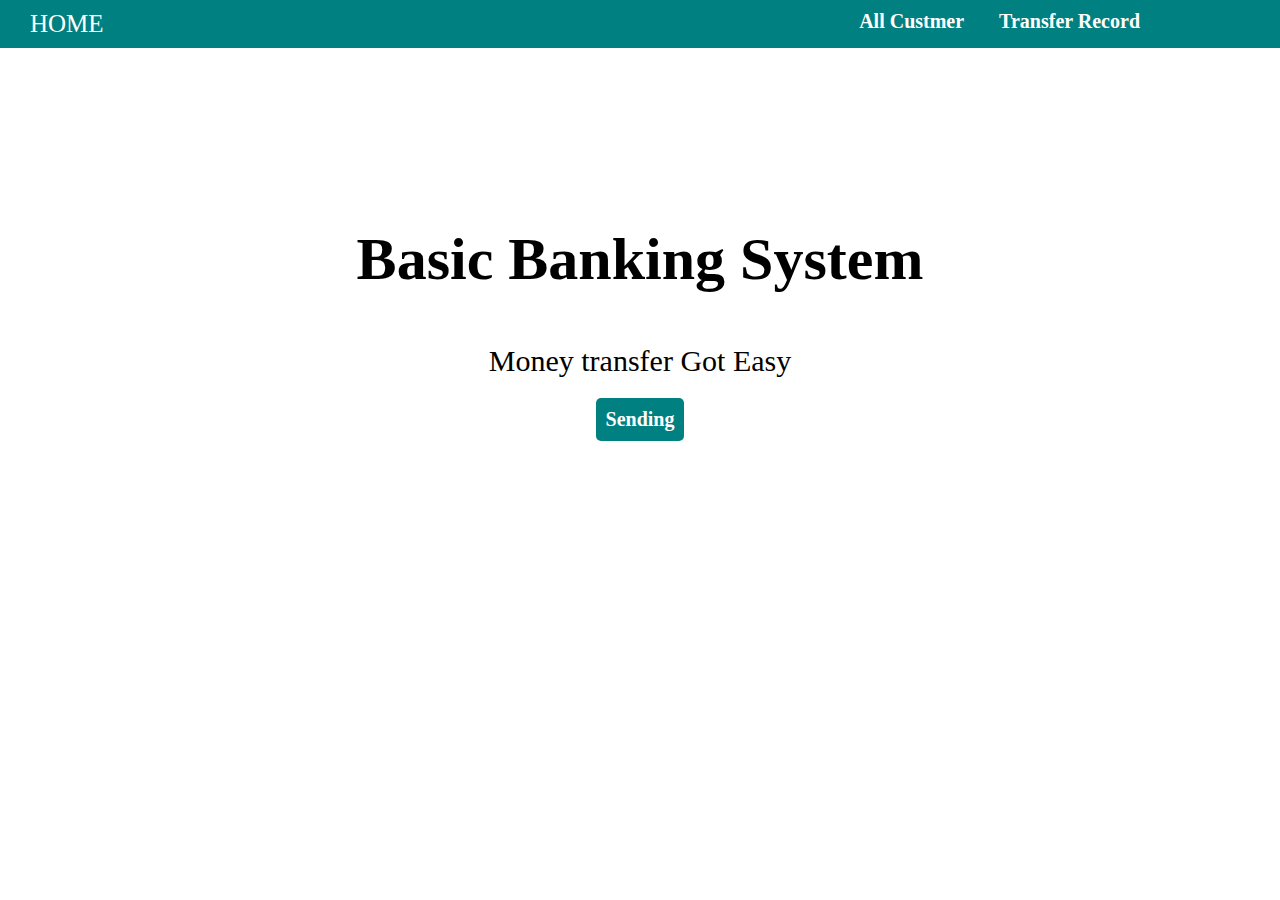
<file: index.html>
<!DOCTYPE html>
<html>
    <head>
        <link rel="stylesheet" href="css/index.css">
        <title>HOME</title>
    </head>
    <body>
        <header>
            <nav class="nav">
                <div class="logo">
                    <a href="index.html">HOME</a>    
                </div>
                <div class="items">
                    <a href="users.html">All Custmer</a>
                    <a href="history.html">Transfer Record</a>
                </div>
            </nav>
        </header>

        <section id="basic">

            <div class="container">
                <div class="Guide">
                    <h1>Basic Banking System</h1>
                    <p>Money transfer Got Easy</p>
                    <button class="btn1"><a href="Transfaring.html">Sending</a></button>
                </div>
            </div>

        </section>


    </body>
</html>
</file>
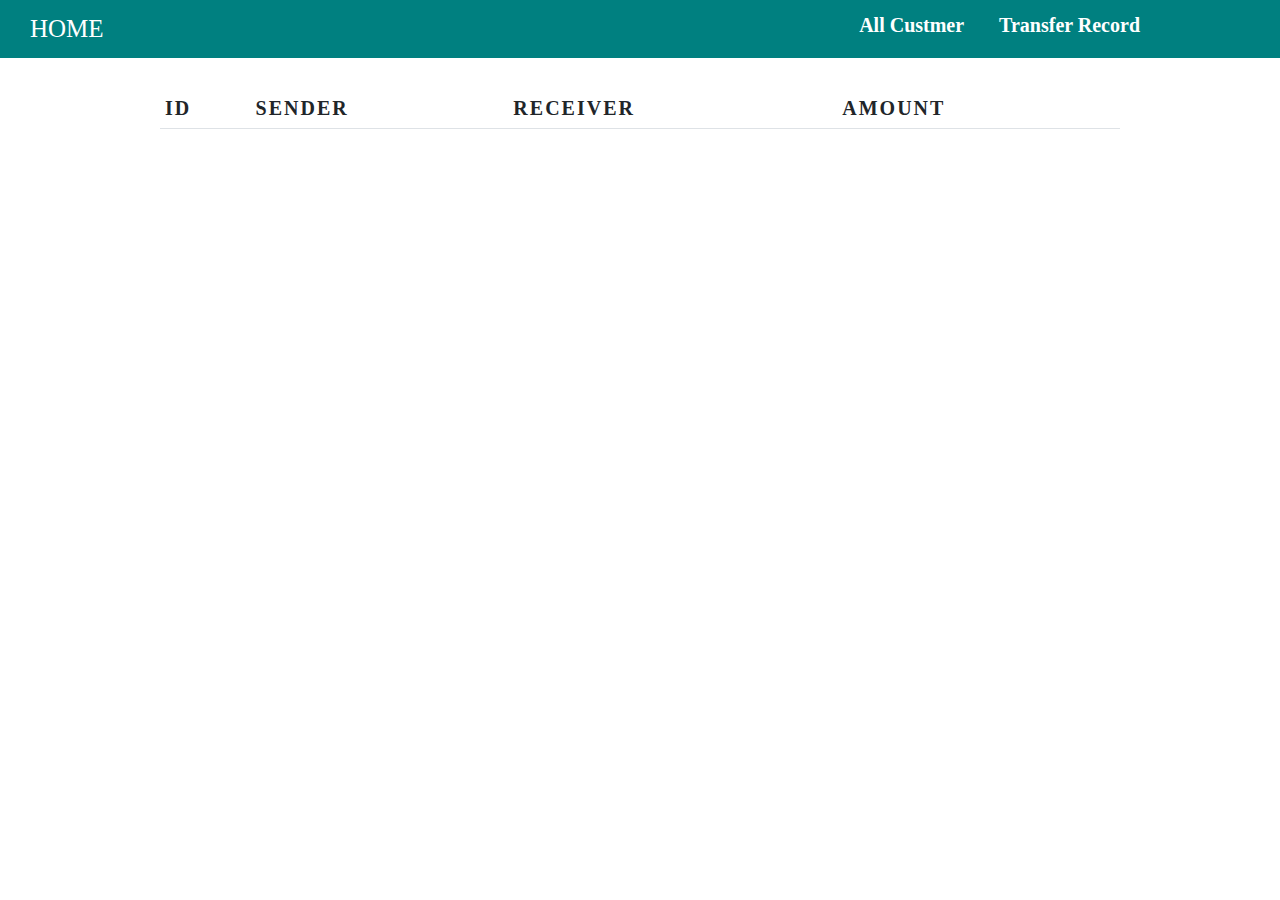
<file: history.html>
<!DOCTYPE html>
<html>
    <head>
        <link rel="stylesheet" href="css/bootstrap.min.css">
        <link rel="stylesheet" href="css/index.css">
        <title>Transfered Record</title>
    </head>
    <body>

        <header>
            <nav class="nav">
                <div class="logo">
                    <a href="index.html">HOME</a>    
                </div>
                <div class="items">
                    <a href="users.html">All Custmer</a>
                    <a href="history.html">Transfer Record</a>
                </div>
            </nav>
        </header>
        
        <form name="form1" action="Transfaring.html" method="get">
            <table class="table w-75 m-auto mt-5">
                <thead>
                    <tr>
                        <td>ID</td>
                        <td>SENDER</td>
                        <td>RECEIVER</td>
                        <td>AMOUNT</td>
                    </tr>
                </thead>
                <tbody  id="tableBody">

                </tbody>
            </table>
        </form>

       <script src="js/history.js"></script> 
    </body>
</html>
</file>
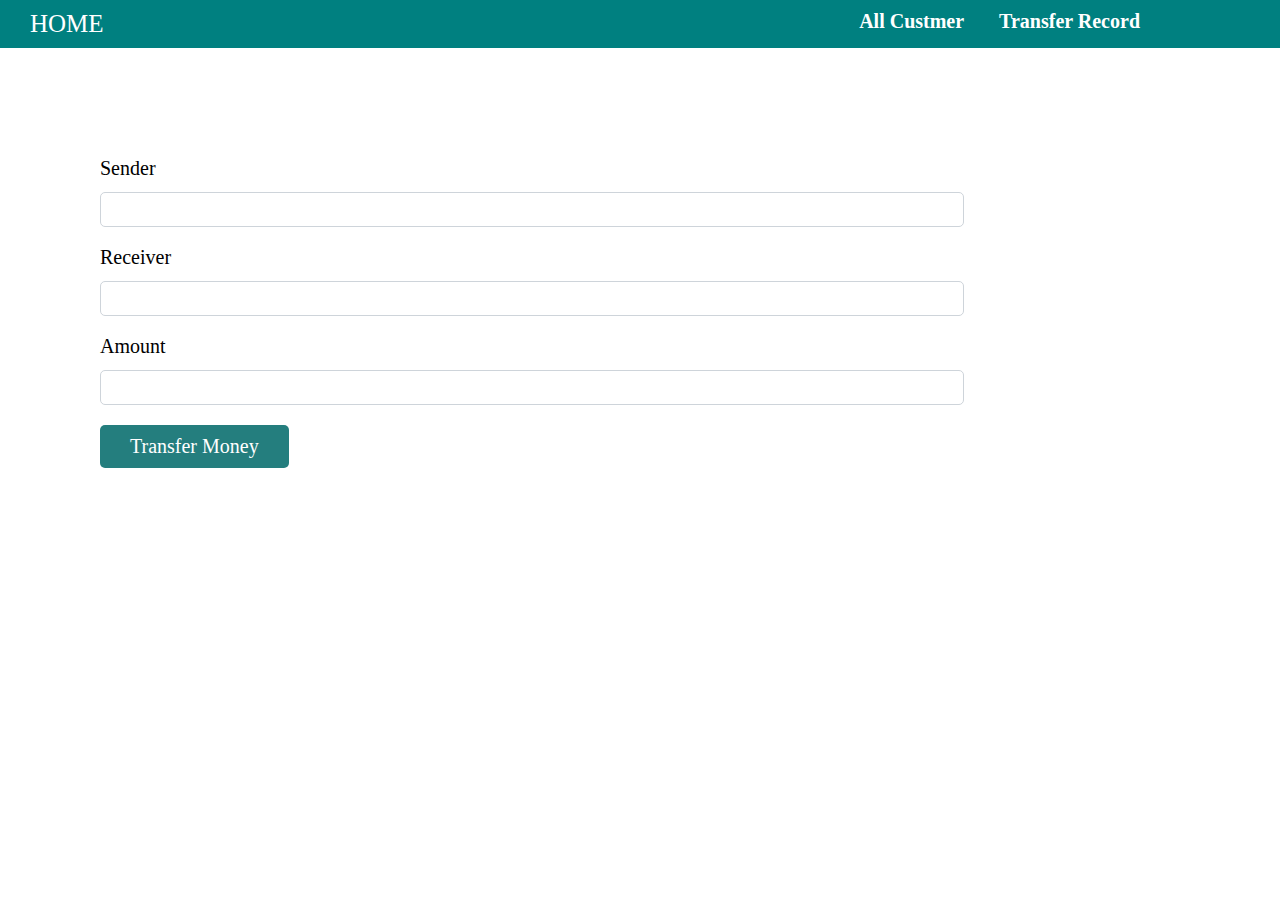
<file: Transfaring.html>
<!DOCTYPE html>
<html>
    <head>
        <link rel="stylesheet" href="css/index.css">
        <title>Sending Action</title>

    </head>
    <body>
        <header>
            <nav class="nav">
                <div class="logo">
                    <a href="index.html">HOME</a>    
                </div>
                <div class="items">
                    <a href="users.html">All Custmer</a>
                    <a href="history.html">Transfer Record</a>
                </div>
            </nav>
        </header>
        <section>
            <div class="container1">
                <div class="getInfo">
                    <form name="form1" action="history.html" method="post">
                        <label>Sender</label> <br>
                        <input class="form-control" id="senderInp" type="text" name="sender"     required> <br>

                        <label>Receiver</label> <br>
                        <input class="form-control" id="receiverInp" type="text" name="receiver" required> <br>
                        
                        <label>Amount</label> <br>
                        <input class="form-control" id="amountInp" type="number" name="amount" required> <br>                        
                        
                    </form>
                    
                    <button onclick="transferMoney()" class="btn">Transfer Money</button>
                    

                </div>
            </div>
        </section>

        <script src="js/index.js"></script>
    </body>
</html>
</file>
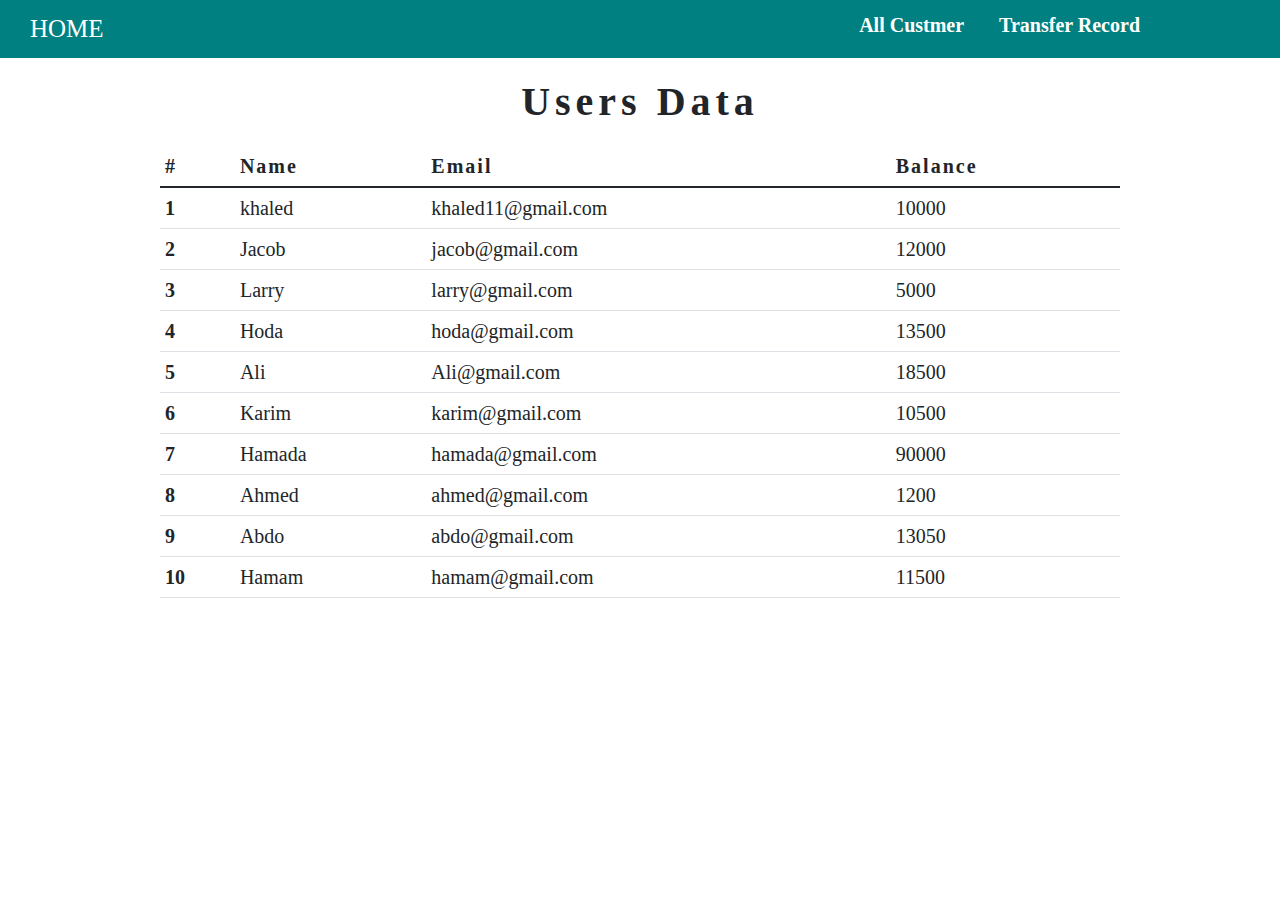
<file: users.html>
<!DOCTYPE html>
<html>
    <head>
        <link rel="stylesheet" href="css/bootstrap.min.css">
        <link rel="stylesheet" href="css/index.css">
        <title>All Users</title>
    </head>
    <body>
      <header>
        <nav class="nav">
            <div class="logo">
                <a href="index.html">HOME</a>    
            </div>
            <div class="items">
                <a href="users.html">All Custmer</a>
                <a href="history.html">Transfer Record</a>
            </div>
        </nav>
    </header>

        <div class="title">
            <h1 class="m-auto">Users Data </h1>
        </div>
        <table class="table w-75 m-auto">
            <thead>
              <tr>
                <th scope="col">#</th>
                <th scope="col">Name</th>
                <th scope="col">Email</th>
                <th scope="col">Balance</th>
              </tr>
            </thead>
            <tbody>
              <tr>
                <th scope="row">1</th>
                <td>khaled</td>
                <td>khaled11@gmail.com</td>
                <td>10000</td>
              </tr>
              <tr>
                <th scope="row">2</th>
                <td>Jacob</td>
                <td>jacob@gmail.com</td>
                <td>12000</td>
              </tr>
              <tr>
                <th scope="row">3</th>
                <td>Larry</td>
                <td>larry@gmail.com</td>
                <td>5000</td>
              </tr>
              
              <tr>
                <th scope="row">4</th>
                <td>Hoda</td>
                <td>hoda@gmail.com</td>
                <td>13500</td>
              </tr>
              <tr>
                <th scope="row">5</th>
                <td>Ali</td>
                <td>Ali@gmail.com</td>
                <td>18500</td>
              </tr>
              <tr>
                <th scope="row">6</th>
                <td>Karim</td>
                <td>karim@gmail.com</td>
                <td>10500</td>
              </tr>
              <tr>
                <th scope="row">7</th>
                <td>Hamada</td>
                <td>hamada@gmail.com</td>
                <td>90000</td>
              </tr>
              <tr>
                <th scope="row">8</th>
                <td>Ahmed</td>
                <td>ahmed@gmail.com</td>
                <td>1200</td>
              </tr>
              <tr>
                <th scope="row">9</th>
                <td>Abdo</td>
                <td>abdo@gmail.com</td>
                <td>13050</td>
              </tr>
              <tr>
                <th scope="row">10</th>
                <td>Hamam</td>
                <td>hamam@gmail.com</td>
                <td>11500</td>
              </tr>
            </tbody>
          </table>

    </body>
</html>
</file>
<file: css/index.css>
*
{
    padding: 0;
    margin: 0;
    font-family: 'segoe ui light';
    box-sizing: border-box;
    text-decoration: none;
    transition: all 0.2 linear;
}
html
{
    font-size: 62.5%;
}

header .nav 
{
    background-color: teal;
    display: flex;
    justify-content: space-between;
    padding: 10px;
    color: white;
}
.nav .logo
{
    font-size: 2.5rem;
}
.nav .logo a
{
    color: white;
    margin-left: 2rem;
}
.nav .items
{
    font-size: 2rem;
    margin-right: 100px;
}
.nav .items a
{
    margin-right: 30px ;
    color: white;
    font-weight: bolder;
}

.container
{
    height: 570px;
    display: flex;
    justify-content: center;
    align-items: center;
}
.container .Guide
{
    font-size: 3rem;
    text-align: center;
}
.Guide h1
{
    margin-bottom: 5rem;
    font-size: 6rem;
}
.Guide .btn1
{
    font-size: 2rem;
    background-color: teal;
    border: none;
    border-radius: 5px;
    padding: 1rem;
    margin-top: 2rem;
    font-weight: bolder;
}
.Guide .btn1 a
{
    color: white;
}
.container1
{
    height: 570px;
    display: flex;
}

.container1 .getInfo
{
    width: 100%;
    font-size: 3rem ;
    padding: 10rem;
}
.container1 .getInfo input
{
    font-size: 2rem;
    margin: 1rem 0rem;
    width: 80%;
    border-radius: 5px;
    border: solid 1px #ced4da  ;
    color: #495057;
    padding: .5rem .4rem;
}
.container1 .getInfo label
{
    font-size: 2rem;
}
.getInfo input:focus
{
    outline: none;
    box-shadow: 0 0 10px rgb(68 66 66);
}
.container1 .getInfo .btn
{
    font-size: 2rem;
    padding: 1rem 3rem;
    margin-top: 1rem;    
    background-color: rgb(36, 126, 126);
    border-radius: 5px;
    border: none ;
    color: white;
    cursor: pointer;
}
.table
{
    font-size: 2rem;
}
.table thead
{
    font-weight :bolder ;
    letter-spacing: .2rem;
}

.title
{
    width: 100%;
    text-align: center;
}
a{
    text-decoration: none;
}
.title h1
{
    font-size:4rem ;
    padding: 2rem;
    font-weight: bolder;
    letter-spacing: .5rem;    
}
</file>
